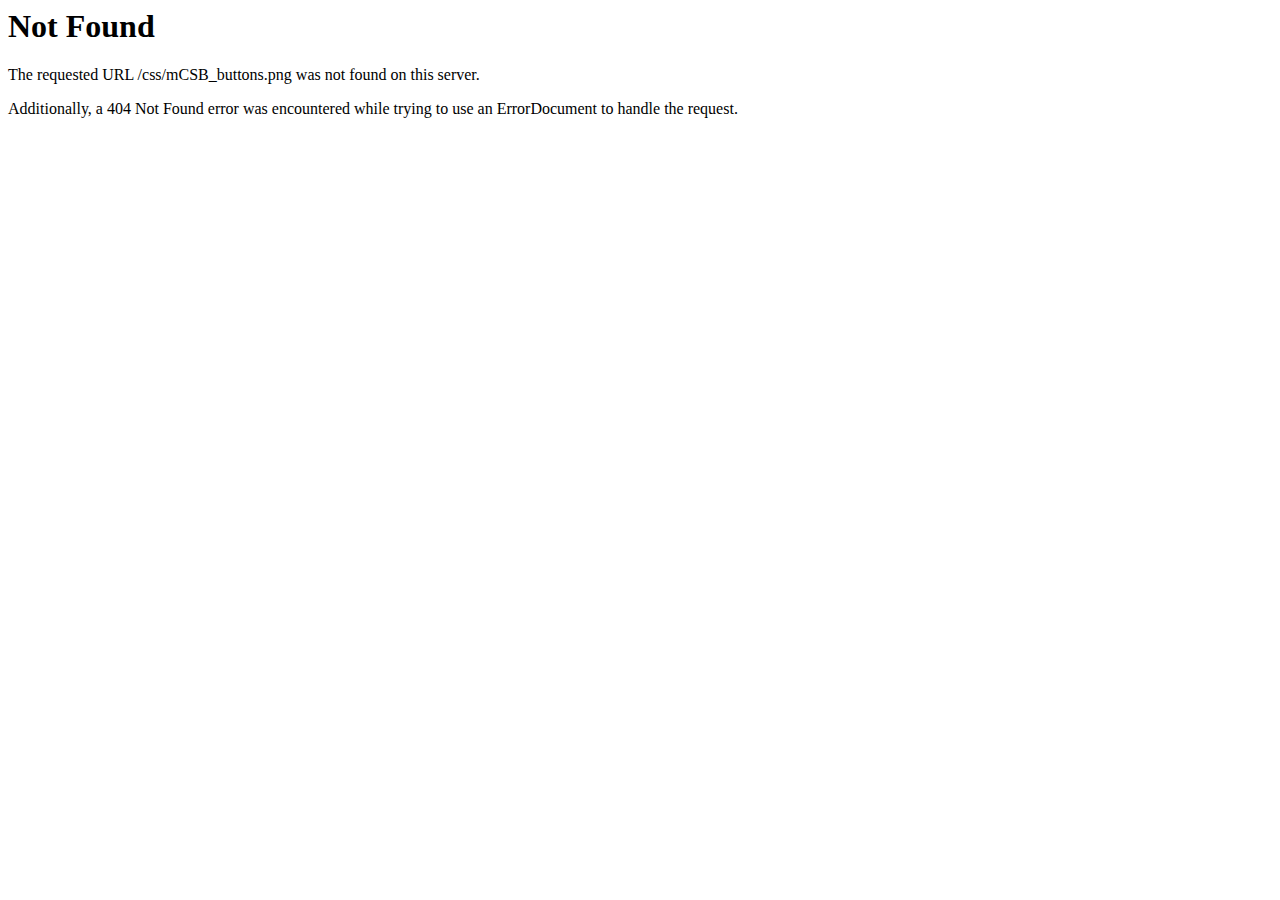
<file: css/mCSB_buttons.html>
<!DOCTYPE HTML PUBLIC "-//IETF//DTD HTML 2.0//EN">
<html><head>
<title>404 Not Found</title>
</head><body>
<h1>Not Found</h1>
<p>The requested URL /css/mCSB_buttons.png was not found on this server.</p>
<p>Additionally, a 404 Not Found
error was encountered while trying to use an ErrorDocument to handle the request.</p>
</body></html>
</file>
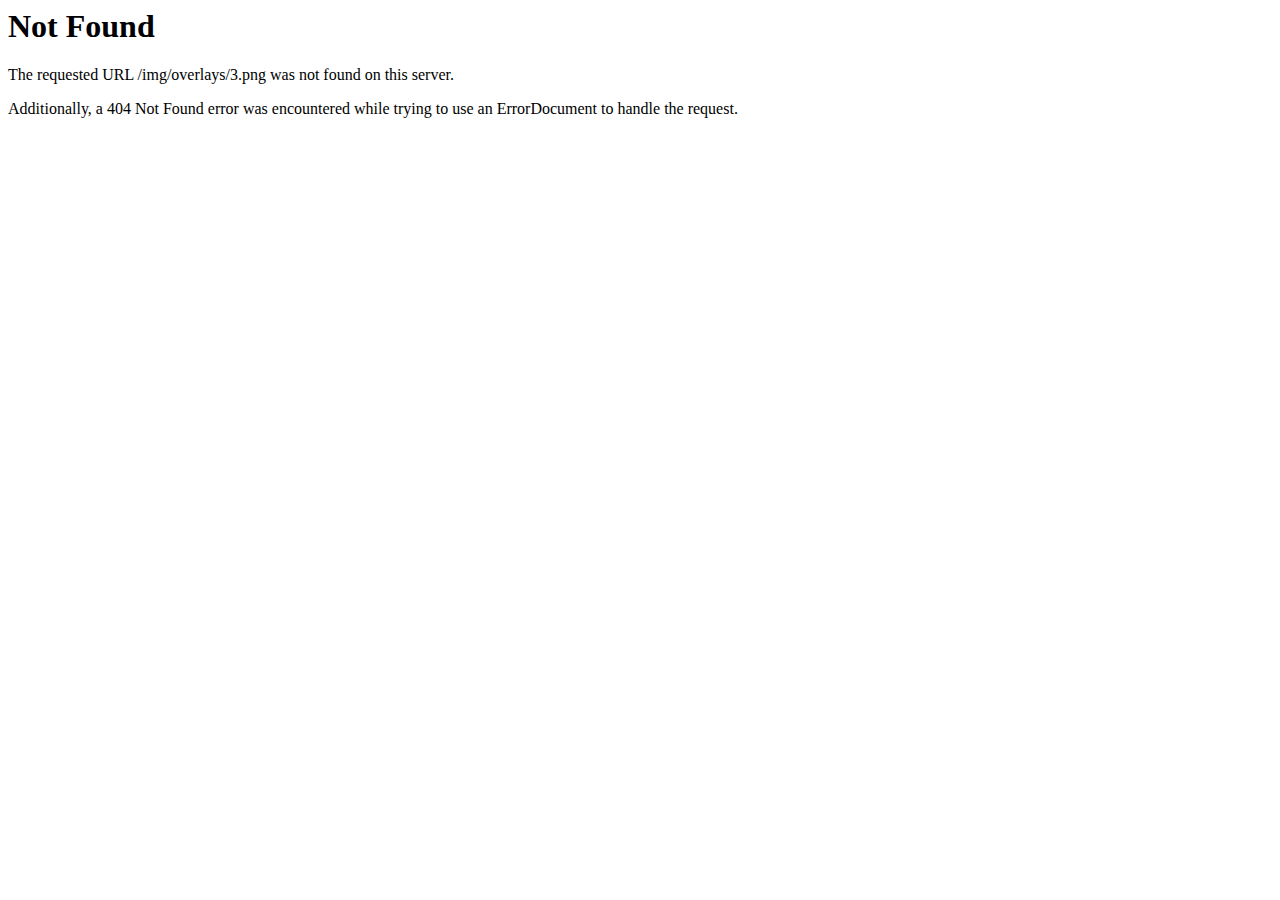
<file: img/overlays/3.html>
<!DOCTYPE HTML PUBLIC "-//IETF//DTD HTML 2.0//EN">
<html><head>
<title>404 Not Found</title>
</head><body>
<h1>Not Found</h1>
<p>The requested URL /img/overlays/3.png was not found on this server.</p>
<p>Additionally, a 404 Not Found
error was encountered while trying to use an ErrorDocument to handle the request.</p>
</body></html>
</file>
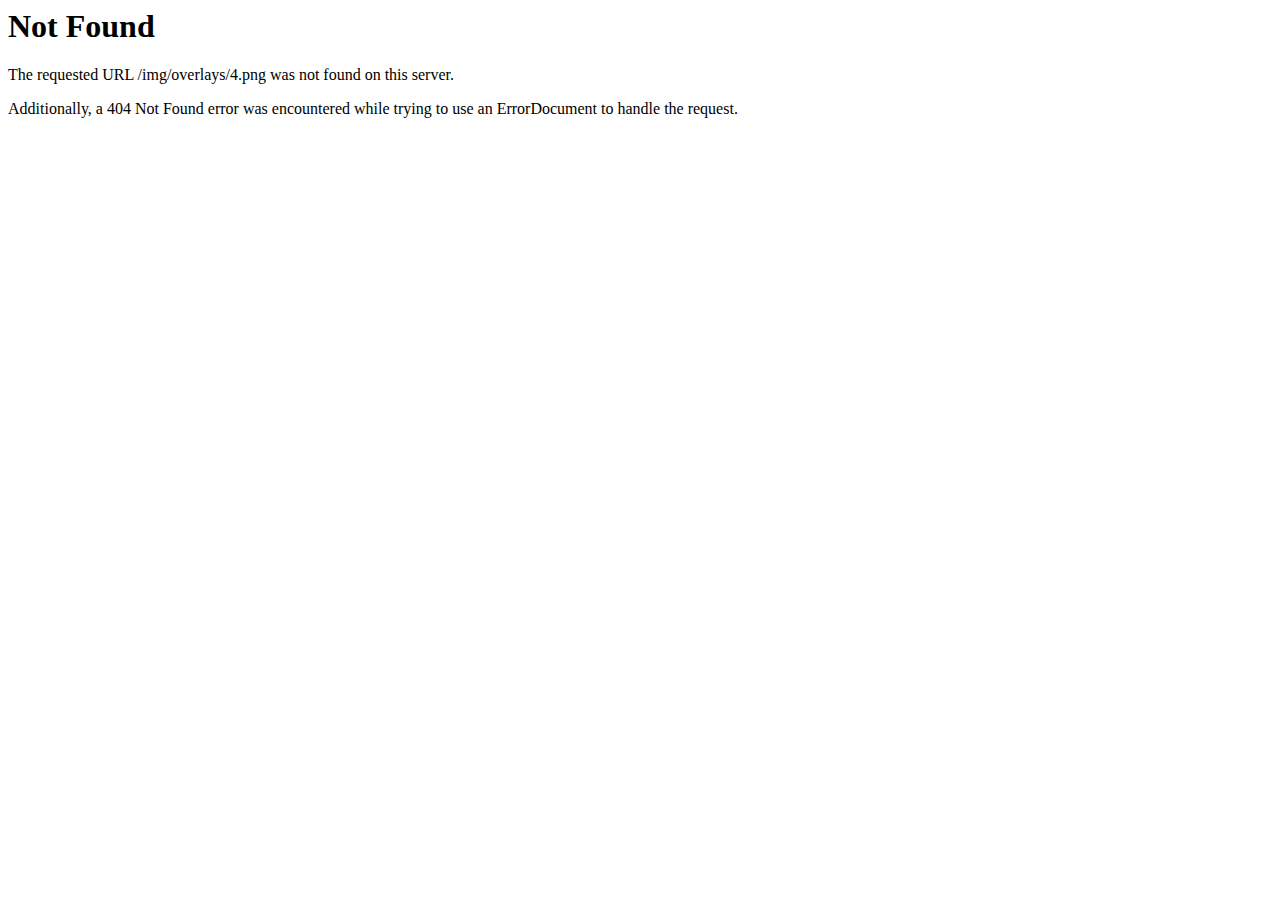
<file: img/overlays/4.html>
<!DOCTYPE HTML PUBLIC "-//IETF//DTD HTML 2.0//EN">
<html><head>
<title>404 Not Found</title>
</head><body>
<h1>Not Found</h1>
<p>The requested URL /img/overlays/4.png was not found on this server.</p>
<p>Additionally, a 404 Not Found
error was encountered while trying to use an ErrorDocument to handle the request.</p>
</body></html>
</file>
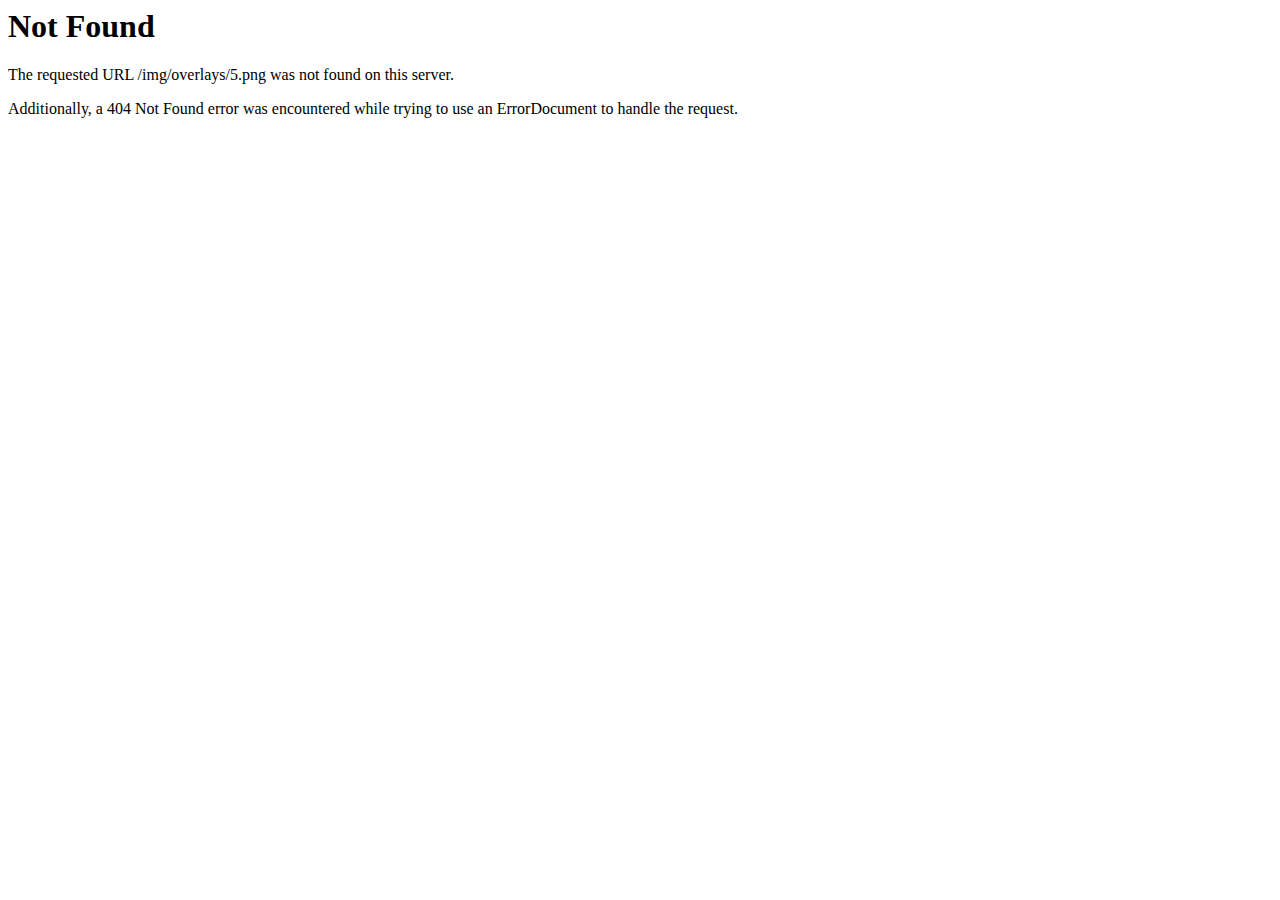
<file: img/overlays/5.html>
<!DOCTYPE HTML PUBLIC "-//IETF//DTD HTML 2.0//EN">
<html><head>
<title>404 Not Found</title>
</head><body>
<h1>Not Found</h1>
<p>The requested URL /img/overlays/5.png was not found on this server.</p>
<p>Additionally, a 404 Not Found
error was encountered while trying to use an ErrorDocument to handle the request.</p>
</body></html>
</file>
